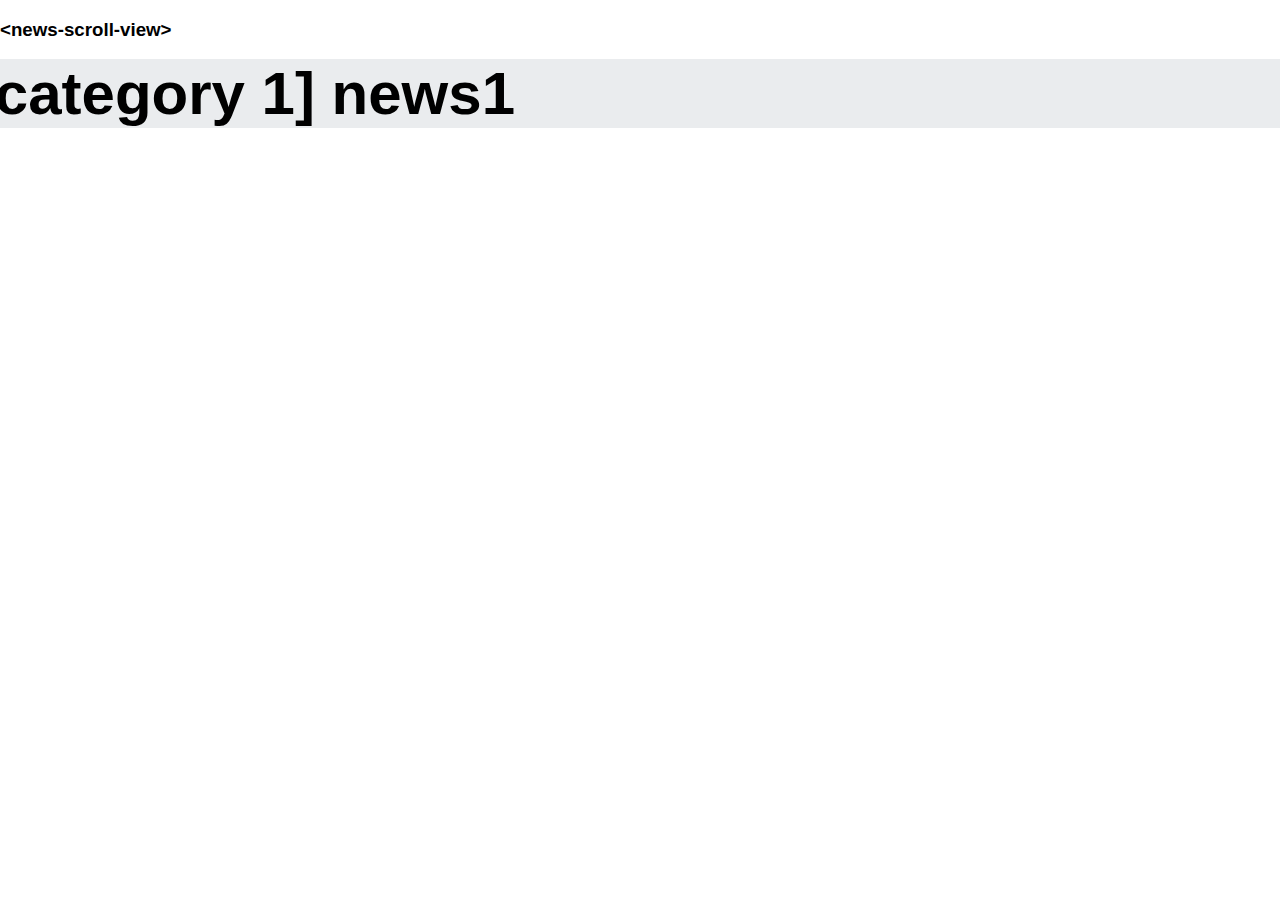
<file: index.html>
<!DOCTYPE html>
<html>
  <head>
    <meta charset="UTF-8">
    <meta name="viewport" content="width=device-width, initial-scale=1">
    <link href="css/style.css" rel="stylesheet" type="text/css">
    <link rel="icon" href="https://clojurescript.org/images/cljs-logo-icon-32.png">
  </head>
  <body>
    <div id="app">
      <h2>Figwheel template</h2>
      <p>Checkout your developer console.</p>
    </div>
    <script src="js/compiled/news_scroll_view.js" type="text/javascript"></script>
  </body>
</html>
</file>
<file: css/style.css>
/* some style */

body {
    margin: 0;
    padding: 0;
    font-family: 游ゴシック体, 'Yu Gothic', YuGothic, 'ヒラギノ角ゴシック Pro', 'Hiragino Kaku Gothic Pro', メイリオ, Meiryo, Osaka, 'ＭＳ Ｐゴシック', 'MS PGothic', sans-serif;
}
</file>
